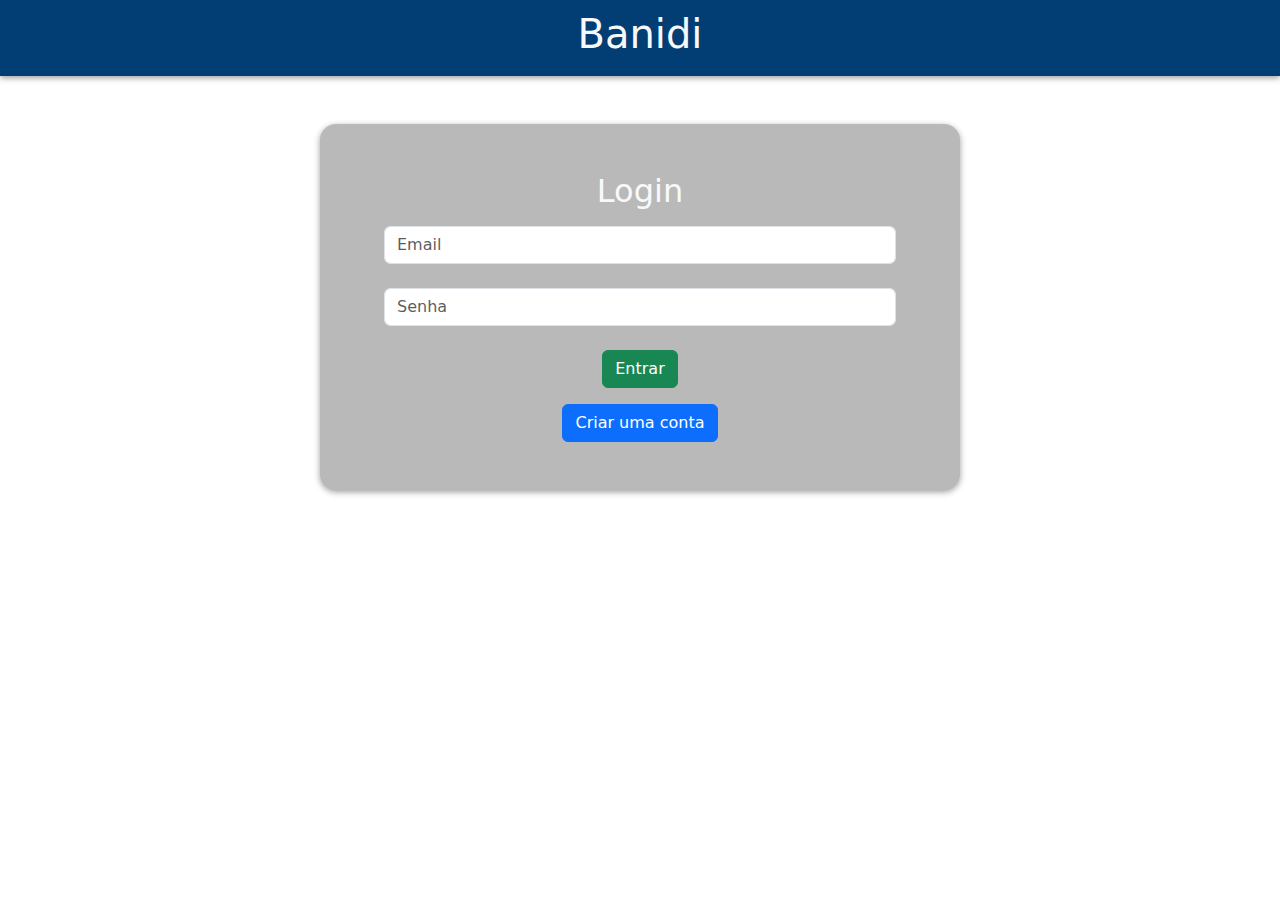
<file: index.html>
<!DOCTYPE html>
<html lang="pt-br">

<head>
  <meta charset="UTF-8">
  <meta name="viewport" content="width=device-width, initial-scale=1.0">
  <link rel="stylesheet" href="css/bootstrap.css">
  <title>Banidi</title>
</head>

<body>
  <header class="header1 mb-5" style="box-shadow: 0px 2px 6px rgba(0, 0, 0, 0.39); background-color: #023E74;">
    <h1 class="text-center text-light">Banidi</h1>
  </header>
  <main>
    <div class="container text-light rounded-4 text-center p-5 w-50 mt-5"
      style=" box-shadow: 0px 2px 6px rgba(0, 0, 0, 0.39); background-color: #B9B9B9;">
      <h2>Login</h2>
      <form action="" method="post">
        <div class="m-3">
          <input type="email" class="form-control" name="email" id="idemail" placeholder="Email" required><br>
          <input type="password" class="form-control" name="senha" id="idsenha" placeholder="Senha" required><br>
          <button type="submit" class="btn btn-success">Entrar</button>
        </div>
      </form>
      <a href="criarConta.html" class="btn btn-primary">Criar uma conta</a>
    </div>
  </main>
</body>

</html>
</file>
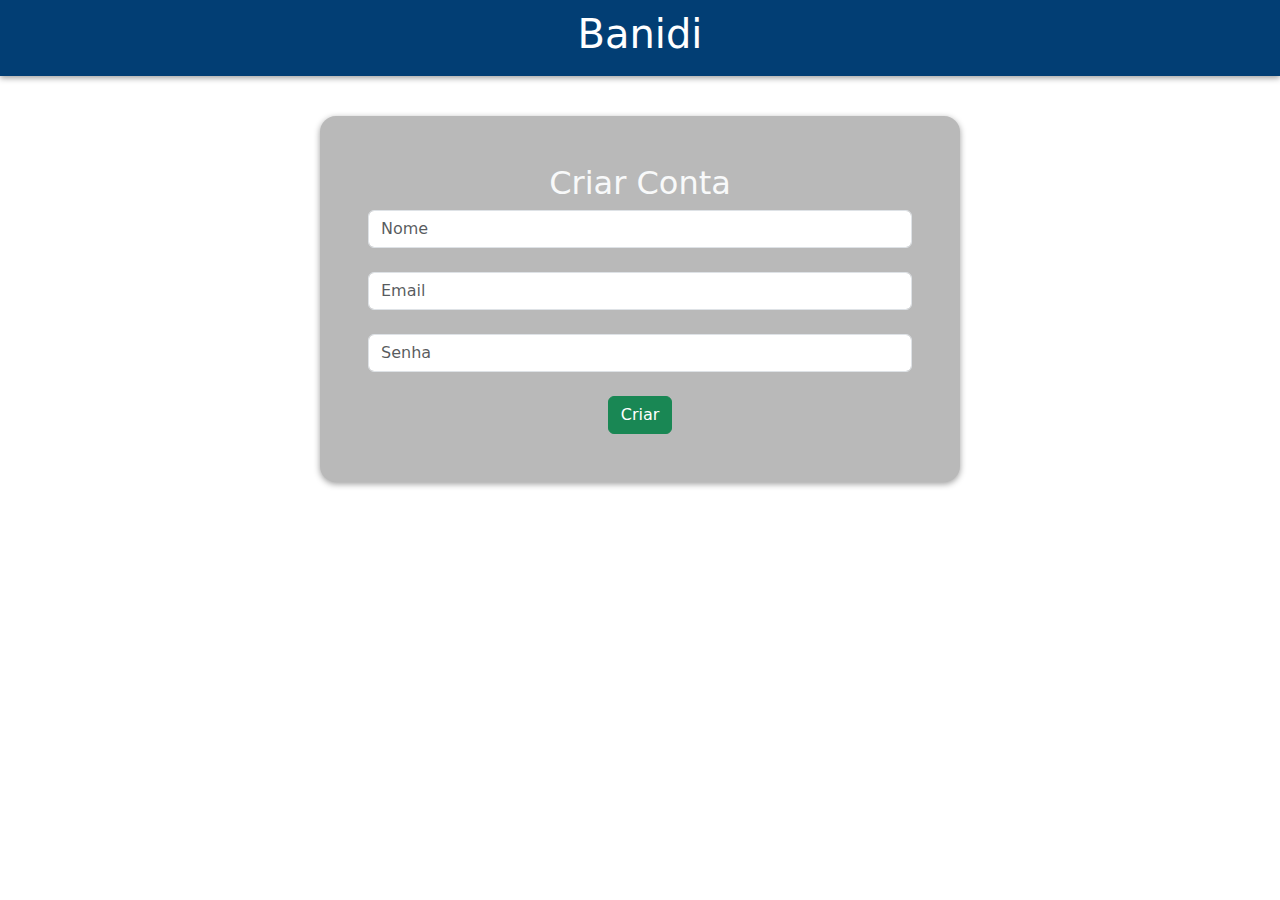
<file: criarConta.html>
<!DOCTYPE html>
<html lang="pt-br">

<head>
    <meta charset="UTF-8">
    <meta name="viewport" content="width=device-width, initial-scale=1.0">
    <link rel="stylesheet" href="css/bootstrap.css">
    <title>Banidi</title>
</head>

<body>
    <header class="header1" style="box-shadow: 0px 2px 6px rgba(0, 0, 0, 0.39); background-color: #023E74;">
        <h1 class="text-center text-light"><a href="bootstrap.html" style="text-decoration: none; color: white;">Banidi</a></h1>
    </header>
    <main>
        <div class="container text-light rounded-4 text-center p-5 w-50" style=" box-shadow: 0px 2px 6px rgba(0, 0, 0, 0.39); background-color: #B9B9B9;">
            <h2>Criar Conta</h2>
            <form action="" method="post">
                <input type="text" class="form-control" name="nome" id="idnome" placeholder="Nome" required autocomplete="off"><br>
                <input type="email" class="form-control" name="email" id="idemail" placeholder="Email" required autocomplete="off"><br>
                <input type="password" class="form-control" name="senha" id="idsenha" placeholder="Senha" minlength="6" required autocomplete="off"><br>
                <button type="submit" class="btn btn-success">Criar</button>
            </form>
        </div>
    </main>
</body>

</html>
</file>
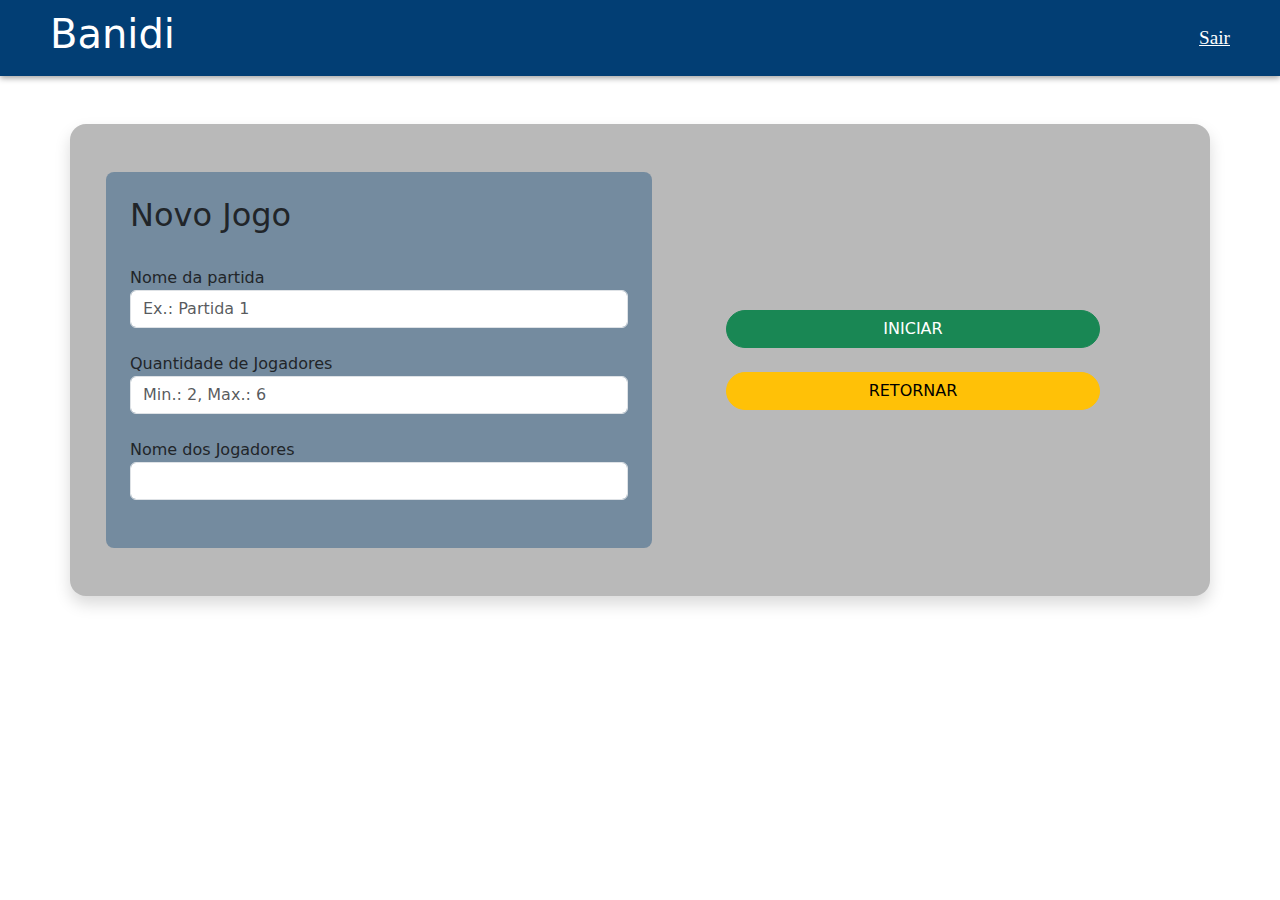
<file: criarPartida.html>
<!DOCTYPE html>
<html lang="pt-br">

<head>
    <meta charset="UTF-8">
    <meta name="viewport" content="width=device-width, initial-scale=1.0">
    <link rel="stylesheet" href="css/bootstrap.css">
    <title>Criar partida - Banidi</title>
</head>

<body>
    <header class="navbar"
        style="box-shadow: 0px 2px 6px rgba(0, 0, 0, 0.39); background-color: #023E74; padding: 10px 50px 10px 50px;">
        <div style="text-align: left;">
            <h1 style="color: white;">Banidi</h1>
        </div>
        <div style="text-align: right;">
            <a href="#"
                style="color: white; font-family: Cambria, Cochin, Georgia, Times, 'Times New Roman', serif; font-size: 1.2em;">Sair</a>
        </div>
    </header>
    <main>
        <div class="container rounded-4 mt-5 p-5 shadow" style="background-color: #B9B9B9;">
            <form action="" method="post">
                <div class="row align-items-center">
                    <div class="col rounded-3 p-4" style="background-color: #023f7460;">
                        <h2>Novo Jogo</h2><br>
                        <label for="nomePartida">Nome da partida</label><br>
                        <input type="text" class="form-control" name="nomePartida" id="idnomePartida" placeholder="Ex.: Partida 1" required><br>
                        <label for="qtdJogadores">Quantidade de Jogadores</label><br>
                        <input type="number" class="form-control" name="qtdJogadores" id="qtdJogadores" min="2" max="6" placeholder="Min.: 2, Max.: 6" required><br>
                        <label for="jogador">Nome dos Jogadores</label><br>
                        <input type="text" class="form-control" name="jogador" id="idjogador" required>
                        <br>
                    </div>
                    <div class="col text-center">
                        <button type="submit" class="btn btn-success w-75 rounded-5" style="height: 9%;">INICIAR</button><br><br>
                        <button class="btn btn-warning w-75 rounded-5" style="height: 9%;">RETORNAR</button>
                    </div>
                </div>
            </form>
        </div>
        <div>

        </div>
        </div>
        </div>
    </main>
</body>

</html>
</file>
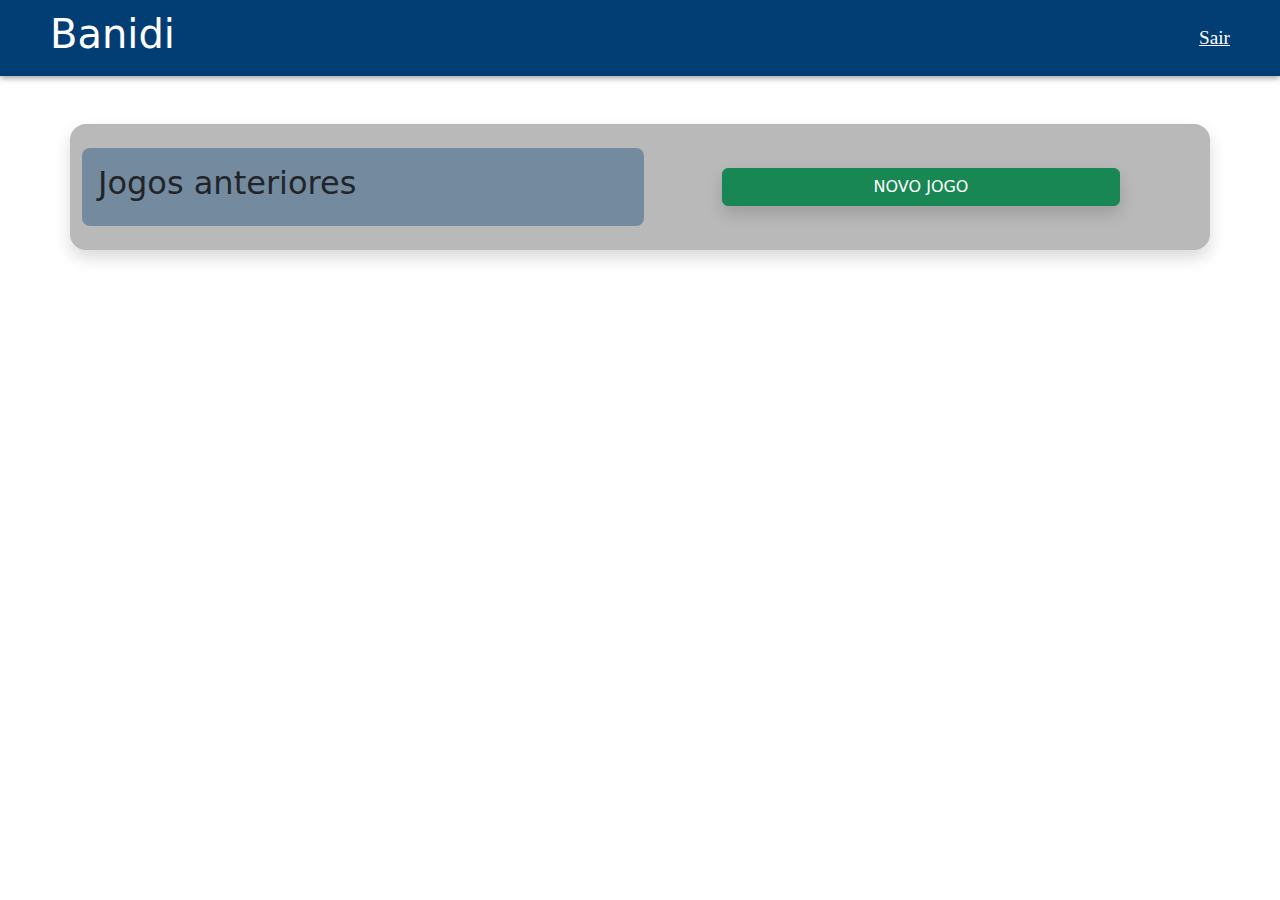
<file: home.html>
<!DOCTYPE html>
<html lang="pt-br">
<head>
    <meta charset="UTF-8">
    <meta name="viewport" content="width=device-width, initial-scale=1.0">
    <link rel="stylesheet" href="css/bootstrap.css">
    <title>Página Inicial - Banidi</title>
</head>
<body>
    <header class="navbar" style="box-shadow: 0px 2px 6px rgba(0, 0, 0, 0.39); background-color: #023E74; padding: 10px 50px 10px 50px;">
        <div style="text-align: left;">
            <h1 style="color: white;">Banidi</h1>
        </div>
        <div style="text-align: right;">
            <a href="#" style="color: white; font-family: Cambria, Cochin, Georgia, Times, 'Times New Roman', serif; font-size: 1.2em;">Sair</a>
        </div>
    </header>
    <main>
        <div class="container rounded-4 mt-5 mb-5 p-4 shadow" style="background-color: #B9B9B9;">
            <div class="row align-items-center">
                <div class="col rounded-3 p-3" style="background-color: #023f7460;">
                    <h2>Jogos anteriores</h2>
                </div>
                <div class="col text-center">
                    <button class="btn btn-success w-75 shadow" style="height: 9%;">NOVO JOGO</button>
                </div>
            </div>
        </div>
    </main>
</body>
</html>
</file>
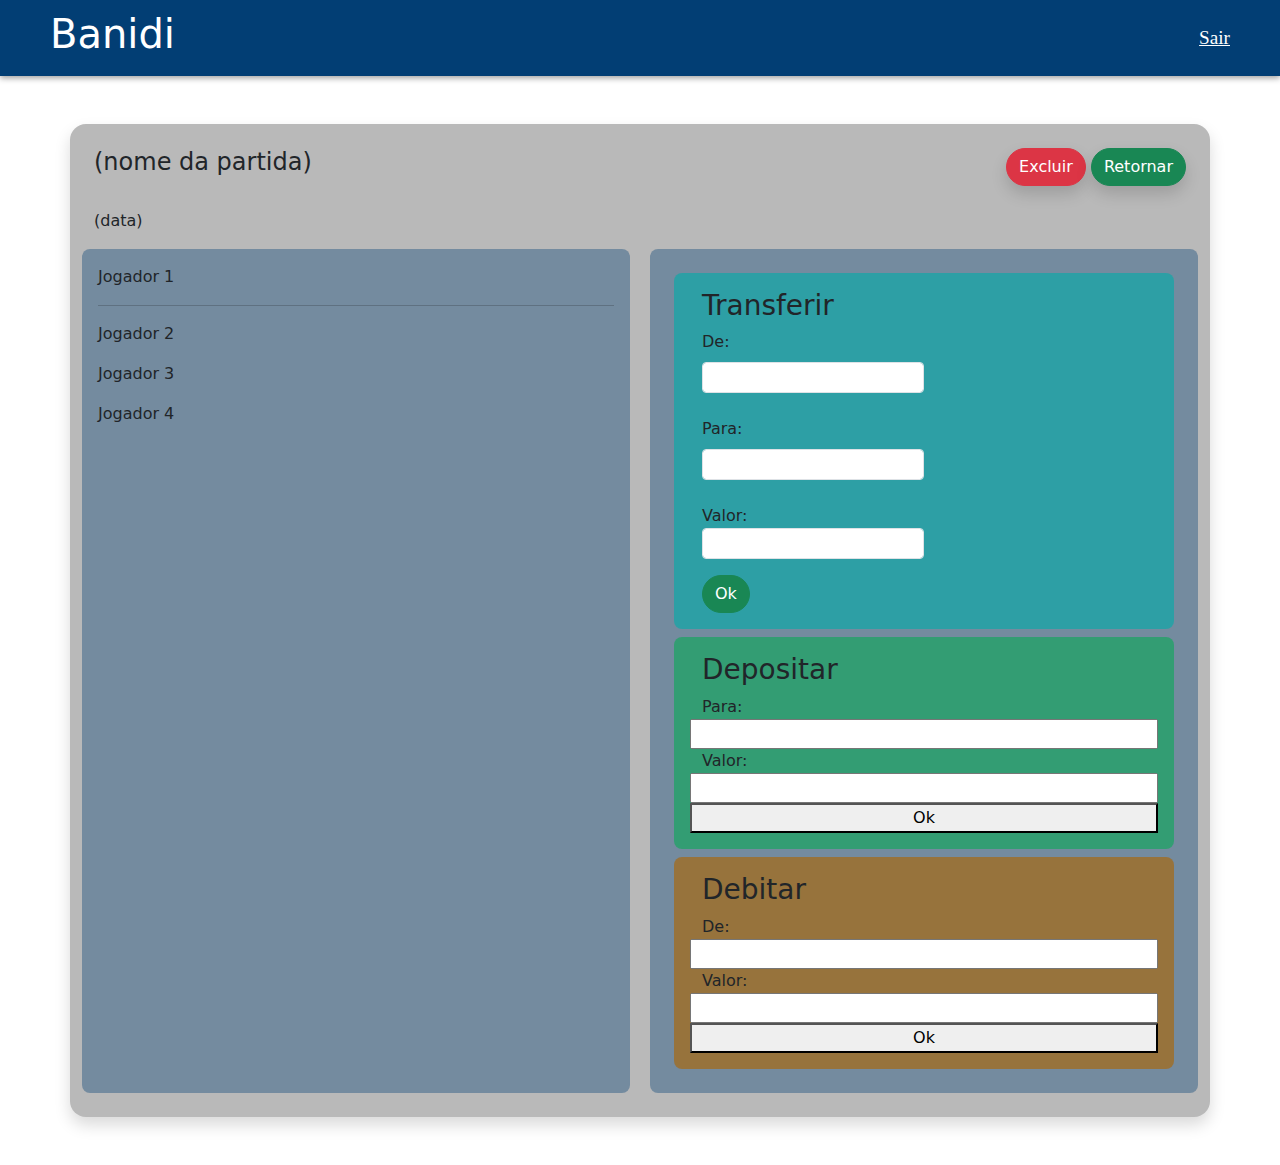
<file: partida.html>
<!DOCTYPE html>
<html lang="pt-br">

<head>
    <meta charset="UTF-8">
    <meta name="viewport" content="width=device-width, initial-scale=1.0">
    <link rel="stylesheet" href="css/bootstrap.css">
    <title>Partida - Banidi</title>
</head>

<body>
    <header class="navbar"
        style="box-shadow: 0px 2px 6px rgba(0, 0, 0, 0.39); background-color: #023E74; padding: 10px 50px 10px 50px;">
        <div style="text-align: left;">
            <h1 style="color: white;">Banidi</h1>
        </div>
        <div style="text-align: right;">
            <a href="#"
                style="color: white; font-family: Cambria, Cochin, Georgia, Times, 'Times New Roman', serif; font-size: 1.2em;">Sair</a>
        </div>
    </header>
    <main>
        <div class="container rounded-4 mt-5 mb-5 p-4 shadow" style="background-color: #B9B9B9;">
            <div class="row">
                <div class="col">
                    <h4>(nome da partida)</h4><br>
                    <p>(data)</p>
                </div>
                <div class="col text-end">
                    <button class="btn btn-danger rounded-5 shadow">Excluir</button>
                    <button class="btn btn-success rounded-5 shadow">Retornar</button>
                </div>
            </div>
            <div class="row">
                <div class="col rounded-3 p-3" style="background-color: #023f7460; margin-right: 10px;">
                    <p>Jogador 1</p>
                    <hr>
                    <p>Jogador 2</p>
                    <p>Jogador 3</p>
                    <p>Jogador 4</p>
                </div>
                <div class="col rounded-3 p-3" style="background-color: #023f7460; margin-left: 10px;">
                    <div class="row rounded-3 p-3 m-2" style="background-color: #00aca99b;">
                        <h3>Transferir</h3>
                        <form action="" method="post">
                            <label for="jogador" class="form-label">De:</label><input type="text"
                                class="form-control form-control-sm w-50" name="jogador" id="idjogador"><br>
                            <label for="jogador" class="form-label">Para: </label><input type="text"
                                class="form-control form-control-sm w-50" name="jogador" id="idjogador"><br>
                            <label for="valor">Valor: </label><input type="number"
                                class="form-control form-control-sm w-50" name="valor" id="idvalor" step="0.01"><button
                                type="submit" class="btn btn-success rounded-5 mt-3">Ok</button>
                        </form>
                    </div>
                    <div class="row rounded-3 p-3 m-2" style="background-color: #00ac508f;">
                        <h3>Depositar</h3>
                        <label for="jogador">Para: </label><input type="text" name="jogador" id="idjogador"><br>
                        <label for="valor">Valor: </label><input type="number" name="valor" id="idvalor"><button
                            type="submit">Ok</button>
                    </div>
                    <div class="row rounded-3 p-3 m-2" style="background-color: #ac64009e;">
                        <h3>Debitar</h3>
                        <label for="jogador">De: </label><input type="text" name="jogador" id="idjogador"><br>
                        <label for="valor">Valor: </label><input type="number" name="valor" id="idvalor"><button
                            type="submit">Ok</button>
                    </div>
                </div>
            </div>
        </div>
    </main>
</body>

</html>
</file>
